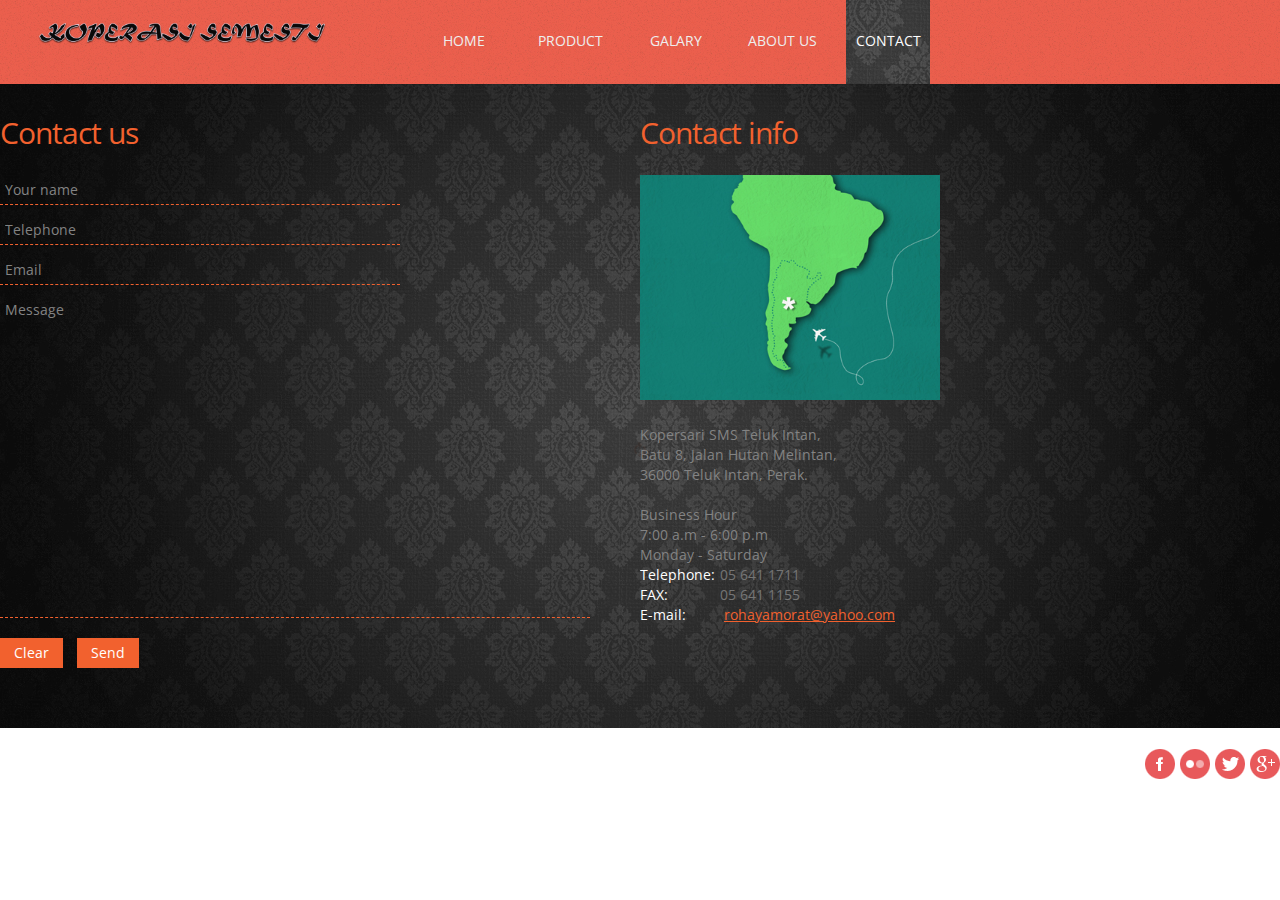
<file: contact.html>
<!DOCTYPE html>
<html lang="en">
	<head>
	<title>Semesti | Contact</title>
	<meta charset="utf-8">  
	<link rel="stylesheet" href="css/bootstrap.css" type="text/css" media="screen">
	<link rel="stylesheet" href="css/responsive.css" type="text/css" media="screen">
	<link rel="stylesheet" href="css/style.css" type="text/css" media="screen">
	<link href='http://fonts.googleapis.com/css?family=Open+Sans:400,300' rel='stylesheet' type='text/css'>
	<script type="text/javascript" src="js/jquery.js"></script>
	<script type="text/javascript" src="js/superfish.js"></script>
	<script type="text/javascript" src="js/jquery.easing.1.3.js"></script>
	<script type="text/javascript" src="js/jquery.cookie.js"></script>
	<script src="js/forms.js"></script>
	<script>		
   jQuery(window).load(function() {	
    jQuery('.spinner').animate({'opacity':0},1000,'easeOutCubic',function (){jQuery(this).css('display','none')});	
   }); 
					
	</script>

	<!--[if lt IE 8]>
  		<div style='text-align:center'><a href="http://www.microsoft.com/windows/internet-explorer/default.aspx?ocid=ie6_countdown_bannercode"><img src="http://www.theie6countdown.com/img/upgrade.jpg"border="0"alt=""/></a></div>  
 	<![endif]-->
	<!--[if (gt IE 9)|!(IE)]><!-->
	<!--<![endif]-->
	<!--[if lt IE 9]>
    <script src="http://html5shim.googlecode.com/svn/trunk/html5.js"></script>
    <link rel="stylesheet" href="css/docs.css" type="text/css" media="screen">
    <link rel="stylesheet" href="css/ie.css" type="text/css" media="screen">
    <link href='http://fonts.googleapis.com/css?family=Open+Sans:300' rel='stylesheet' type='text/css'>
    <link href='http://fonts.googleapis.com/css?family=Open+Sans:400' rel='stylesheet' type='text/css'>
  <![endif]-->
  
  <!--Google analytics code-->	  
	  <script type="text/javascript">
           var _gaq = _gaq || [];
          _gaq.push(['_setAccount', 'UA-29231762-1']);
          _gaq.push(['_setDomainName', 'dzyngiri.com']);
          _gaq.push(['_trackPageview']);
        
          (function() {
            var ga = document.createElement('script'); ga.type = 'text/javascript'; ga.async = true;
            ga.src = ('https:' == document.location.protocol ? 'https://ssl' : 'http://www') + '.google-analytics.com/ga.js';
            var s = document.getElementsByTagName('script')[0]; s.parentNode.insertBefore(ga, s);
          })();
      </script>
	</head>

	<body>
<div class="spinner"></div>
<!-- header -->
<header>
      <div class="container clearfix">
    <div class="row">
          <div class="span12">
        <div class="navbar navbar_">
              <div class="container">
            <h1 class="brand brand_"><a href="index.html"><a href="index.html"><img alt="" src="img/logo.png" alt="" width="340"></a></a></h1>
            <a class="btn btn-navbar" data-toggle="collapse" data-target=".nav-collapse_">Menu <span class="icon-bar"></span> </a>
        <div class="nav-collapse nav-collapse_  collapse">
                  <ul class="nav sf-menu">
                <li><a href="index.html">Home</a></li>
                <li><a href="product.html">product</a></li>
                <li><a href="galari.html">GALARY</a></li>
                <li><a href="process.html">About Us</a>
                <li class="active"><a href="contact.html">Contact</a></li>
                  </ul>
                </div>
          </div>
            </div>
      </div>
        </div>
  </div>
    </header>
<div class="bg-content"> 
      <!-- content -->
      <div id="content"><div class="ic"></div>
    <div class="container">
          <div class="row">
        <article class="span8">
              <h3>Contact us</h3>
              <div class="inner-1">
            <form id="contact-form">
                  <div class="success"> Your message has been sent succesfuly!<strong> We will be in touch soon.</strong> </div>
                  <fieldset>
                <div>
                    <label class="name">
                    <input type="text" value="Your name">
                  <br>
                    <span class="error">*This is not a valid name.</span> <span class="empty">*This field is required.</span> </label>
                    </div>
                  <div>
                    <label class="phone">
                    <input type="tel" value="Telephone">
                    <br>
                    <span class="error">*This is not a valid phone number.</span> <span class="empty">*This field is required.</span> </label>
                    </div>
                <div>
                    <label class="email">
                    <input type="email" value="Email">
                    <br>
                    <span class="error">*This is not a valid email address.</span> <span class="empty">*This field is required.</span> </label>
                    </div>
                <div>
                    <label class="message">
                    <textarea>Message</textarea>
                    <br>
                    <span class="error">*The message is too short.</span> <span class="empty">*This field is required.</span> </label>
                    </div>
                <div class="buttons-wrapper"> <a class="btn btn-1" data-type="reset">Clear</a> <a class="btn btn-1" data-type="submit">Send</a></div>
              </fieldset>
                </form>
          </div>
            </article>
        <article class="span4">
              <h3>Contact info</h3>
              <div class="map">
            <a href="http://dribbble.com/shots/624850-Presentaion-image-1" target="_blank"><img src="img/map.jpg" alt="Location on Map" /></a>
          </div>
              <address class="address-1">
          <strong>Kopersari SMS Teluk Intan,<br>
              Batu 8, Jalan Hutan Melintan,<br>
              36000 Teluk Intan, Perak.<br><br>
			  Business Hour<br>
			  7:00 a.m - 6:00 p.m<br>
			  Monday - Saturday<br>
			 </strong>
          <div class="overflow">
                <span>Telephone:</span>05 641 1711<br>
                <span>FAX:</span>05 641 1155<br>
                <span>E-mail:</span> <a href="#" class="mail-1">rohayamorat@yahoo.com</a><br>
          </address>
            </article>
      </div>
        </div>
  </div>
    </div>

<!-- footer -->
<footer>
      <div class="container clearfix">
    <ul class="list-social pull-right">
          <li><a class="icon-1" href="https://www.facebook.com/sms.perak?fref=ts"></a></li>
          <li><a class="icon-2" href="#"></a></li>
          <li><a class="icon-3" href="#"></a></li>
          <li><a class="icon-4" href="#"></a></li>
        </ul>
  </div>
    </footer>
<script type="text/javascript" src="js/bootstrap.js"></script>
</body>
</html>
</file>
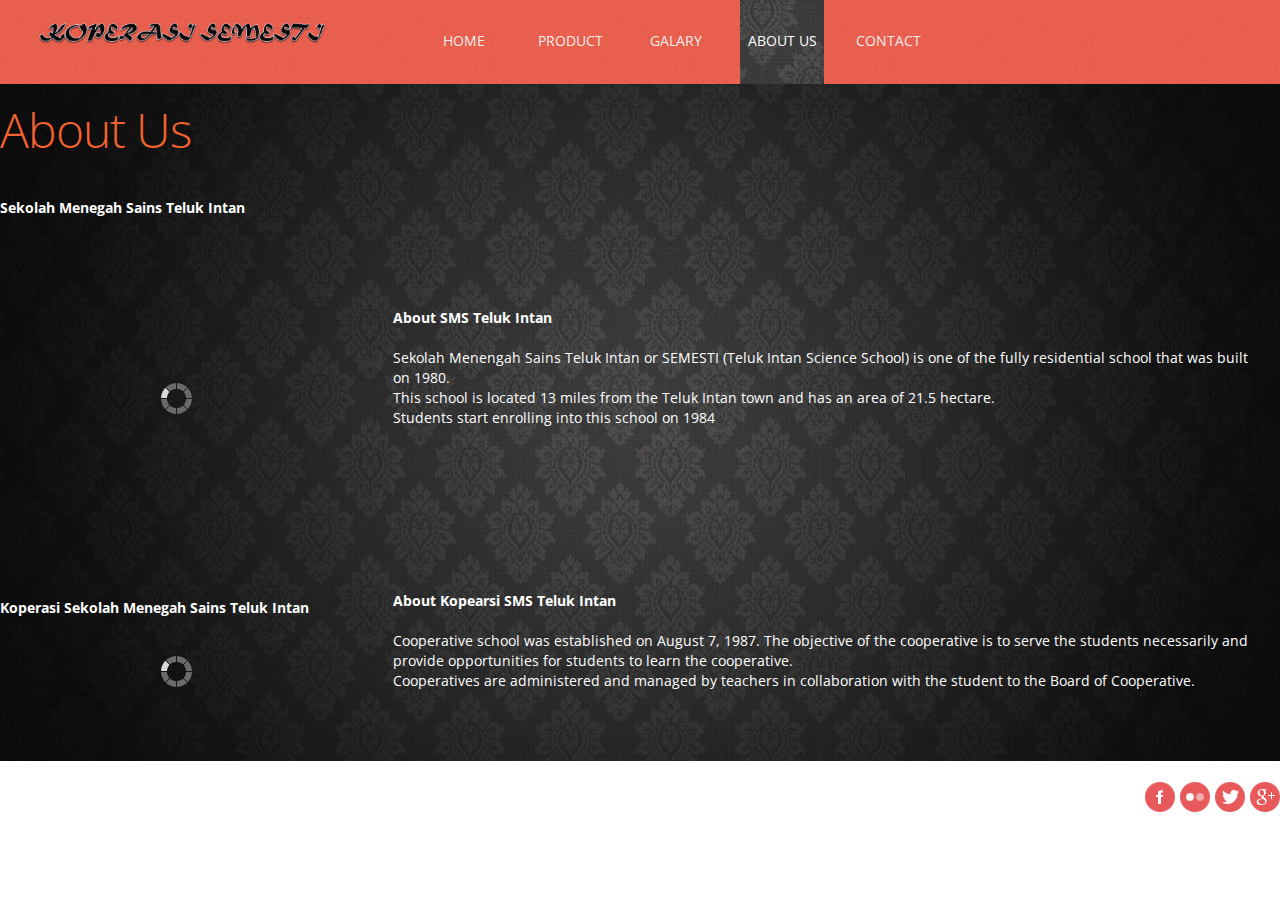
<file: process.html>
<!DOCTYPE html>
<html lang="en">
	<head>
	<title>Semesti | About Us</title>
	<meta charset="utf-8">
	
	<style>
	table, th, td
	{
	border-collapse:collapse;
	}
	th, td
	{
	padding:20px;
	}
	</style>
	
	<link rel="stylesheet" href="css/bootstrap.css" type="text/css" media="screen">
	<link rel="stylesheet" href="css/responsive.css" type="text/css" media="screen">
	<link rel="stylesheet" href="css/style.css" type="text/css" media="screen">
	<link href='http://fonts.googleapis.com/css?family=Open+Sans:400,300' rel='stylesheet' type='text/css'>
	<script type="text/javascript" src="js/jquery.js"></script>
	<script type="text/javascript" src="js/superfish.js"></script>
    <script type="text/javascript" src="js/jquery.easing.1.3.js"></script>
	<script type="text/javascript" src="js/jquery.cookie.js"></script>
	<script type="text/javascript">if($(window).width()>1024){document.write("<"+"script src='js/jquery.preloader.js'></"+"script>");}	</script>
	<script>		
		 jQuery(window).load(function() {	
		 $x = $(window).width();		
	if($x > 1024)
	{			
	jQuery("#content .row").preloader();    }			 
		
		 jQuery('.spinner').animate({'opacity':0},1000,'easeOutCubic',function (){jQuery(this).css('display','none')});	
  		  }); 
					
	</script>

	<!--[if lt IE 8]>
  		<div style='text-align:center'><a href="http://www.microsoft.com/windows/internet-explorer/default.aspx?ocid=ie6_countdown_bannercode"><img src="http://www.theie6countdown.com/img/upgrade.jpg"border="0"alt=""/></a></div>  
 	<![endif]-->
	<!--[if (gt IE 9)|!(IE)]><!-->
	<!--<![endif]-->
	<!--[if lt IE 9]>
    <script src="http://html5shim.googlecode.com/svn/trunk/html5.js"></script>
    <link rel="stylesheet" href="css/docs.css" type="text/css" media="screen">
    <link rel="stylesheet" href="css/ie.css" type="text/css" media="screen">
    <link href='http://fonts.googleapis.com/css?family=Open+Sans:300' rel='stylesheet' type='text/css'>
    <link href='http://fonts.googleapis.com/css?family=Open+Sans:400' rel='stylesheet' type='text/css'>
  <![endif]-->
  
  <!--Google analytics code-->	  
	  <script type="text/javascript">
           var _gaq = _gaq || [];
          _gaq.push(['_setAccount', 'UA-29231762-1']);
          _gaq.push(['_setDomainName', 'dzyngiri.com']);
          _gaq.push(['_trackPageview']);
        
          (function() {
            var ga = document.createElement('script'); ga.type = 'text/javascript'; ga.async = true;
            ga.src = ('https:' == document.location.protocol ? 'https://ssl' : 'http://www') + '.google-analytics.com/ga.js';
            var s = document.getElementsByTagName('script')[0]; s.parentNode.insertBefore(ga, s);
          })();
      </script>
	</head>

	<body>
<div class="spinner"></div>
<!-- header -->
<header>
      <div class="container clearfix">
    <div class="row">
          <div class="span12">
        <div class="navbar navbar_">
              <div class="container">
            <h1 class="brand brand_"><a href="index.html"><img alt="" src="img/logo.png" alt="" width="340""> </a></h1>
            <a class="btn btn-navbar" data-toggle="collapse" data-target=".nav-collapse_">Menu <span class="icon-bar"></span> </a>
            <div class="nav-collapse nav-collapse_  collapse">
              <ul class="nav sf-menu">
				<li><a href="index.html">Home</a></li>
                <li><a href="product.html">product</a></li>
                <li><a href="galari.html">GALARY</a></li>
                <li class="active"><a href="process.html">About Us</a>
                <li><a href="contact.html">Contact</a></li>
              </ul>
                </div>
          </div>
            </div>
      </div>
        </div>
  </div>
    </header>
<div class="bg-content"> 
      
      <!-- content -->
      
      <div id="content"><div class="ic"></div>
    <div class="container">
          <div class="row">
        <article class="span12">
              <h4>About Us</h4>
            </article>
        <div class="clear"></div>
		<table width="">
			<tr>
				<td height="";width="500">
				<div class="txt-1">
				<strong>Sekolah Menegah Sains Teluk Intan </strong><br><br>
				</div>
				<img alt="" src="img/logo1.jpg">
				</td>
			
				<td height="" ;width="500">
				<div class="txt-1">
				<strong>About SMS Teluk Intan</strong><br><br>
				Sekolah Menengah Sains Teluk Intan or SEMESTI (Teluk Intan Science School) is one of the fully residential school that was built on 1980.<br>
				This school is located 13 miles from the Teluk Intan town and has an area of 21.5 hectare. <br>
				Students start enrolling into this school on 1984
				</div>
				</td>
			</tr>
			
			<tr>
				<td height="";width="500">
				<div class="txt-1">
				<strong> Koperasi Sekolah Menegah Sains Teluk Intan </strong><br><br>
				</div>
				<img alt="" src="img/logo.png">
				</td>
			
				<td height="" ;width="500">
				<div class="txt-1">
				<strong>About Kopearsi SMS Teluk Intan</strong><br><br>
				Cooperative school was established on August 7, 1987. The objective of the cooperative is to serve the students necessarily and provide opportunities for students to learn the cooperative.<br>
				Cooperatives are administered and managed by teachers in collaboration with the student to the Board of Cooperative.<br>
				</div>
				</td>
			</tr>
			
			</table>
      </div>
        </div>
  </div>
    </div>

<!--============================== footer =================================-->
<footer>
      <div class="container clearfix">
    <ul class="list-social pull-right">
          <li><a class="icon-1" href="https://www.facebook.com/sms.perak?fref=ts"></a></li>
          <li><a class="icon-2" href="#"></a></li>
          <li><a class="icon-3" href="#"></a></li>
          <li><a class="icon-4" href="#"></a></li>
        </ul>
  </div>
    </footer>
<script type="text/javascript" src="js/bootstrap.js"></script>
</body>
</html>
</file>
<file: css/style.css>
@import url(http://fonts.googleapis.com/css?family=Dorsa);
@charset "utf-8";
/* CSS Document */
a[href^="tel:"] {
  color: inherit;
  text-decoration: none;
}
.color-1 {
  color: #efedef;
}
.img-indent {
  margin: 0px 30px 0 0;
  float: left;
}
.img-indent1 {
  margin: 1px 29px 16px 0;
  float: left;
}
.wrapper {
  width: 100%;
  overflow: hidden;
}
.center {
  text-align: center;
}
.spinner {
  position: fixed;
  left: 0px;
  top: 0px;
  width: 100%;
  height: 100%;
  z-index: 9999;
  background: url(../img/spinner.gif) 50% 50% no-repeat #fff;
}
.preloader {
  background: url(../img/loader.gif) center center no-repeat;
}
.clear {
  clear: both;
  line-height: 0;
  font-size: 0;
  overflow: hidden;
  height: 0;
  width: 100%;
}
.m-top {
  margin-top: -7px;
}
.overflow.extra {
  overflow: visible;
}
.left-0 {
  margin-left: 0 !important;
}
.overflow {
  overflow: hidden;
}
.inner-1 {
  padding-right: 30px;
}
/*------ header ------- */
header {
  /*padding: 30px 0 29px;*/
  z-index: 50;
  background:url("../img/header-bg.png") repeat;
}
/* navbar */
.navbar_ {
  margin: 0;
  position: relative;
}
.navbar_ .navbar-inner_ {
  padding: 0;
  margin: 0;
  border: none;
  min-height: inherit;
  filter: progid:DXImageTransform.Microsoft.gradient(enabled = false);
}
/*nav*/
.navbar_ .container {
  position: relative;
}
.nav-collapse_ {
  padding: 0;
  z-index: 10;
  float: right;
}
.nav-collapse_ .nav li {
  margin: 0;
  padding: 0;
  position: relative;
  zoom: 1;
}
.nav-collapse_ .nav > li {
  -webkit-box-shadow: none;
  -moz-box-shadow: none;
  box-shadow: none;
  background: none;
  margin-left: 22px;
}
.nav-collapse_ .nav li a {
  text-shadow: none;
  text-decoration: none;
  -webkit-transition: all 0.3s ease-in-out;
  -moz-transition: all 0.3s ease-in-out;
  -o-transition: all 0.3s ease-in-out;
  transition: all 0.3s ease-in-out;
  -webkit-box-shadow: none;
  -moz-box-shadow: none;
  box-shadow: none;
  text-transform: uppercase;
  font-family: 'Open Sans', sans-serif;
  font-size: 14px;
  line-height: 22px;
  text-align: center;
  font-weight: normal;
  color: #eee;
  outline:none;
}
.nav-collapse_ .nav > li > a {
  margin: 0;
  padding: 30px 0 32px;
  display: block;
  background: none;
  position: relative;
  z-index: 20;
  width: 84px;
 /* -webkit-border-radius: 44px;
  -moz-border-radius: 44px;
  border-radius: 44px;*/
}
.nav-collapse_ .nav > li > a .sf-sub-indicator {
  position: absolute;
  width: 9px;
  height: 6px;
  background: url(../img/indicator1.png) no-repeat 0 0;
  left: 50%;
  bottom: 21px;
  margin-left: -5px;
  -webkit-box-shadow: none;
  -moz-box-shadow: none;
  box-shadow: none;
  -webkit-border-radius: none;
  -moz-border-radius: none;
  border-radius: none;
}
.nav-collapse_ .nav > li.sfHover > a,
.nav-collapse_ .nav > li.sfHover > a:hover,
.nav-collapse_ .nav > li > a:hover,
.nav-collapse_ .nav > li.active > a,
.nav-collapse_ .nav > li.active > a:hover {
  background:url("../img/bg-content.jpg") repeat scroll 50% 50% transparent;
  color: #ffffff;
  -webkit-box-shadow: none;
  -moz-box-shadow: none;
  box-shadow: none;
}
.nav-collapse_ .nav > li.sfHover > a .sf-sub-indicator,
.nav-collapse_ .nav > li.active > a .sf-sub-indicator {
  background-position: 0 bottom;
}
.sub-menu > a {
  position: relative;
}
.nav-collapse_ .nav ul {
  position: absolute;
  display: none;
  width: 120px;
  left: -18px;
  top: 84px;
  list-style: none;
  zoom: 1;
  z-index: 9;
  background: #000;
  padding: 12px 0;
  margin: 0;
}
.nav-collapse_ .nav ul li {
  text-align: center;
}
.nav-collapse_ .nav ul li a {
  padding: 4px 0;
  display: block;
  background: none;
}
.nav-collapse_ .nav > li > ul li > a:hover,
.nav-collapse_ .nav > li > ul li.sfHover > a {
  text-decoration: none;
  color: #ffffff;
  background: #F25C27;
}
.nav-collapse_ .nav ul .sf-sub-indicator {
  display: none;
}
.nav-collapse_ .nav ul ul li a {
  color: #ffffff;
}
.nav-collapse_ .nav li ul ul li a:hover {
  text-decoration: none;
  color: #000000;
}
/*------ logo ------- */
.navbar_ .brand_ {
  display: block;
  float: left;
  font-size: 0;
  line-height: 0;
  padding: 12px 0 0 4px;
  margin: 0;
}
.navbar_ .brand_ h1 {
  font-size: 0;
  line-height: 0;
}
/*------ h1, h2, h3, h4, h5, h6 ------- */
h1,
h2,
h3,
h4,
h5,
h6 {
  text-transform: none;
  color: #F25C27;
  font-family: 'Open Sans', sans-serif;
  font-weight: 300;
  letter-spacing: -1px;
}
h1 {
  font-size: 70px;
  line-height: 74px;
}
header h1 {
  padding: 0;
  margin: 0;
}
h2 {
  font-size: 50px;
  line-height: 52px;
}
h3 {
  font-size: 30px;
  line-height: 34px;
  margin: 32px 0 15px;
  font-weight: normal;
}
.content-extra h3 {
  margin:25px 0;
}
h4 {
  font-size: 48px;
  line-height: 50px;
  margin: 21px 0 20px;
}
h5 {
  font-size: 18px;
  color: #939393;
  font-weight: 600;
  letter-spacing: -1px;
}
p {
  padding-bottom: 25px;
  margin: 0;
}
/*--- header end ------*/
/*------ content ------- */
#content {
  position: relative;
  padding: 0 0 40px;
}
.bg-content {
  background: url(../img/bg-content.jpg) 50% 50%;
}
.block-slogan {
  overflow: hidden;
  padding-bottom: 44px;
}
.block-slogan h2:first-letter {
  color: #F25C27;
  font-weight: normal;
}
.block-slogan h2 {
  float: left;
  margin: 0;
  padding-right: 58px;
  line-height: 54px;
}
.block-slogan p {
  border-left: 1px solid #454545;
  padding: 0 0 0 26px;
}
.block-slogan div {
  overflow: hidden;
}
.row-1, .row-2 {
  background: #fff;
  padding: 14px 0;
}
.row-2 {
	background:#eee;
	text-align:center;
	border-top:2px dashed #ccc;
	border-bottom:2px dashed #ccc;
	font-style:italic;}
.row-2 h3 {
	margin:10px 0;
	font-style:normal;}	
.ic {
  border:0;
  float:right;
  background:#fff;
  color:#f00;
  width:50%;
  line-height:10px;
  font-size:10px;
  margin:-220% 0 0 0;
  overflow:hidden;
  padding:0
}
/*------ thumbnails-1 ------- */
.thumbnails-1 {
  margin: 0;
  list-style: outside none;
}
.thumbnails-1 > li {
  margin-bottom: 40px;
}
.thumbnails-1 .thumbnail-1 {
  border: none;
  -webkit-border-radius: 0;
  -moz-border-radius: 0;
  border-radius: 0;
  -webkit-box-shadow: none;
  -moz-box-shadow: none;
  box-shadow: none;
  padding: 0;
  line-height: 20px;
}
.thumbnails-1 .thumbnail-1 section {
  padding-top: 5px;
}
.thumbnails-1 .thumbnail-1 section h3 {
  color:#F25C27;
  font-weight: normal;
  font-size:16px;
  margin:0 0 5px;
}
.border-horiz {
  background: url(../img/border-horiz.gif) repeat-x 0 0;
  height: 2px;
  margin: 16px 0 0;
}
.border-horiz.extra {
  margin-bottom: 10px;
}
.txt-1 {
  color: #ffffff;
  padding: 3px 0 10px;
}
/*------ list-services ------- */
.list-services .thumbnail-1 {
  background: #000000;
  padding: 10px;
}
.list-services a {
  margin-bottom: 10px;
  display: inline-block;
}
.list-services p {
  padding-bottom: 20px;
}
.list-services section {
  padding: 0 20px;
  text-align:center;
}
.list-services li {
  margin-bottom: 30px;
}
.quote-1 {
  border: medium none;
  color: #7f7f7f;
  display: block;
  margin: 0;
  padding: 0;
  position: relative;
}
.badge {
  font-size: 41px;
  line-height: 44px;
  width: 67px;
  text-shadow: 1px 1px #e8eaea;
  text-align: center;
  -webkit-border-radius: 36px;
  -moz-border-radius: 36px;
  border-radius: 36px;
  background: #d1cfd0;
  -webkit-box-shadow: 1px 1px #dddcde;
  -moz-box-shadow: 1px 1px #dddcde;
  box-shadow: 1px 1px #dddcde;
  float: left;
  margin-right: 18px;
  color: #1a1a1a;
  padding: 11px 0;
  border-right: 1px solid #eaedee;
  border-bottom: 1px solid #eaedee;
}
/*------ lists ------- */
/*------ list ------- */
.list.extra {
  width: 100%;
  margin: 0;
  float: none;
  padding-top: 5px;
}
.list.extra2 {
  width: 170px;
  padding-top: 5px;
}
.list-pad {
  padding-right: 28px;
}
.list {
  list-style: none outside;
  padding-top: 14px;
  float: left;
  width: 106px;
  margin: 0;
}
.list li {
  background: url(../img/marker-1.png) no-repeat 0 7px;
  padding-left: 10px;
  padding-bottom: 10px;
}
.list li.last {
  padding-bottom: 0;
}
.list.extra1 a,
.list.extra2 a {
  color: #7f7f7f;
}
.list.extra1 a:hover,
.list.extra2 a:hover {
  color: #F25C27;
}
.list li a {
  color: #F25C27;
  display: inline-block;
}
.list li a:hover {
  text-decoration: none;
  color: #ffffff;
}
/*----------- list-photo--------------*/
.list-photo {
  list-style: none outside;
  margin: 0;
  overflow: hidden;
  margin-left: -30px;
}
.list-photo li {
  float: left;
  margin: 0 0 30px 30px;
}
/*----------- .portfolio --------------*/
.portfolio {
  list-style: none outside;
  margin: 0;
}
.portfolio li {
  float: left;
  margin: 0 0 30px 30px;
}
.magnifier {
  opacity: 1;
  position: relative;
  height: auto;
  display: block;
  -webkit-transition: all 0.3s ease;
  -moz-transition: all 0.3s ease;
  -o-transition: all 0.3s ease;
  transition: all 0.3s ease;
}
.magnifier:hover {
  opacity: 0.7;
}
.magnifier:after {
  content: '';
  display: block;
  width: 100%;
  height: 100%;
  position: absolute;
  opacity: 0;
  left: 0;
  top: 0;
  background: url('../img/magnifier.png') center center no-repeat #000000;
  -webkit-transition: all 0.3s ease;
  -moz-transition: all 0.3s ease;
  -o-transition: all 0.3s ease;
  transition: all 0.3s ease;
}
.magnifier:hover:after {
  opacity: 0.6;
}
/*----------- .list-blog --------------*/
.list-blog {
  list-style: none outside;
  margin: 0;
}
.list-blog li {
  background: url(../img/border-horiz.gif) repeat-x 0 bottom;
  padding-bottom: 40px;
  margin-top: 32px;
}
.list-blog li.last {
  background: none;
}
.list-blog h3 {
  margin-bottom: 6px;
  margin-top: 0;
}
.list-blog img {
  margin: 21px 0 24px;
}
.meta {
	margin-bottom: 10px;
    overflow: hidden;}
.meta a:hover {
	color:#F25C27;
	text-decoration:underline;}
.date-1 {
  float: left;
  border-right: 1px solid #7f7f7f;
  line-height: 18px;
  padding-right: 8px;
  font-size:12px;
}
.name-author {
  float: left;
  line-height: 18px;
  padding-left: 8px;
  font-size:12px;
}
.name-author a {
  text-decoration: none;
  outline:none;
}
.comments {
  float: right;
  line-height: 18px;
  text-decoration: none;
  font-size:12px;
}
/*----------- search --------------*/
/* search-form */
#search {
  margin: 0;
  padding: 10px 0 0;
  overflow: hidden;
}
#search input {
  background: #ffffff;
  border: none;
  -webkit-box-shadow: none;
  -moz-box-shadow: none;
  box-shadow: none;
  line-height: 21px !important;
  width: 260px;
  float: left;
  margin: 0px 10px 0 0;
  padding: 4px 12px 5px;
  font-size: 14px;
  height: 30px;
  -webkit-border-radius: 0;
  -moz-border-radius: 0;
  border-radius: 0;
  -webkit-box-sizing: border-box;
  -moz-box-sizing: border-box;
  box-sizing: border-box;
}
#search input:focus {
  -webkit-box-shadow: none;
  -moz-box-shadow: none;
  box-shadow: none;
}
#search a {
  float: left;
}
/***** map *****/
.map {
  margin: 0 0 25px;
  padding-top: 10px;
  line-height: 0;
}
.map iframe {
  border: none;
  width: 100%;
  height: 370px;
}
/*------ mail & address------- */
.address-1 {
  overflow: hidden;
}
.address-1 strong {
  color: #7f7f7f;
  display: block;
  font-weight: normal;
}
.address-1 span {
  display: inline-block;
  width: 80px;
  color: #ffffff;
}
.mail-1 {
  text-decoration: underline;
  color: #F25C27;
}
.mail-1:hover {
  text-decoration: none;
}
.mail-2 {
  text-align: right;
}
.mail-2 a {
  color: #3c3c3c;
}
.mail-2 a:hover {
  text-decoration: underline;
}
/***** contact form *****/
#contact-form {
  position: relative;
  vertical-align: top;
  z-index: 1;
  margin: 0 0 20px;
  padding-top: 10px;
}
#contact-form fieldset {
  border: none;
  padding: 0;
  width: 100%;
  overflow: hidden;
}
#contact-form label {
  display: inline-block;
  min-height: 40px;
  position: relative;
  margin: 0;
}
#contact-form .message {
  min-height: 343px;
  width: 100%;
}
#contact-form input,
#contact-form textarea {
	font-family: 'Open Sans', sans-serif;
	padding: 5px;
	margin: 0;
	font-size: 14px;
	line-height: 20px !important;
	color: #7f7f7f;
	background: none;
	outline: none;
	width: 400px;
	border: none;
	-webkit-box-shadow: none;
	-moz-box-shadow: none;
	box-shadow: none;
	-webkit-border-radius: 0;
	-moz-border-radius: 0;
	border-radius: 0;
	-webkit-box-sizing: border-box;
	-moz-box-sizing: border-box;
	box-sizing: border-box;
	border-bottom: 1px dashed #F25C27;
}
#contact-form input {
  height: 30px;
}
#contact-form input:focus,
#contact-form textarea:focus {
  -webkit-box-shadow: none;
  -moz-box-shadow: none;
  box-shadow: none;
}
#contact-form .area .error {
  float: none;
}
#contact-form textarea {
  width: 100%;
  height: 323px;
  resize: none;
  overflow: auto;
}
#contact-form .success {
  display: none;
  margin-bottom: 20px;
  color: #000000;
  font-size: 14px;
  line-height: 16px;
  position: relative;
  background: #ffffff;
  padding: 12px 14px;
  text-transform: none;
}
#contact-form .error,
#contact-form .empty {
  color: #f00;
  font-size: 11px;
  line-height: 1.27em;
  display: none;
  overflow: hidden;
  margin-bottom: 5px;
  padding: 2px 4px 6px 4px;
  text-transform: none;
}
.buttons-wrapper {
  position: relative;
}
.buttons-wrapper a {
  margin-right: 10px;
  cursor: pointer;
}
.buttons-wrapper a:hover {
  text-decoration: none;
}
/*----------- buttons & links--------------*/
.btn-1 {
  color: #fff;
  background: #F25C27;
  padding: 5px 14px;
  -webkit-border-radius: 0;
  -moz-border-radius: 0;
  border-radius: 0;
  text-shadow: none;
  border: none;
  -webkit-box-shadow: none;
  -moz-box-shadow: none;
  box-shadow: none;
  -webkit-transition: all 0.3s ease;
  -moz-transition: all 0.3s ease;
  -o-transition: all 0.3s ease;
  transition: all 0.3s ease;
}
.btn-1:hover {
  color: #fff;
  background:#DB420E;
  -webkit-transition: all 0.3s ease;
  -moz-transition: all 0.3s ease;
  -o-transition: all 0.3s ease;
  transition: all 0.3s ease;
  text-decoration: none;
}
/* policy */.policy {
  position: relative;
  margin-top: -3px;
}
.policy strong {
  display: block;
  color: #ffffff;
  line-height: 16px;
  padding-bottom: 9px;
}
.policy p {
  color: #7f7f7f;
  padding-bottom: 21px;
}
/* block-404 */.block-404 {
  background: #ffffff;
  margin: 40px 0 30px;
  overflow: hidden;
}
.block-404 .img-404 {
  float: none;
  width: 100%;
}
.box-404 {
  padding: 42px 10px 0;
  overflow: hidden;
}
.box-404 h2 {
  color: #F25C27;
  font-size: 80px;
  line-height: 84px;
  font-weight: normal;
  margin: 0;
}
.box-404 h3 {
  color: #000000;
  margin: 0 0 21px;
}
.box-404 p {
  padding-bottom: 25px;
}
/* search-form 404 */#form-search {
  overflow: hidden;
  position: relative;
}
#form-search input {
  background: #e5e5e5;
  border-top: 1px solid #c3c3c3;
  border-right: 1px solid #d9d9d9;
  border-left: 1px solid #d9d9d9;
  border-bottom: none;
  -webkit-box-shadow: none;
  -moz-box-shadow: none;
  box-shadow: none;
  line-height: 21px !important;
  width: 84%;
  font-size: 14px;
  margin: 0 10px 0 0;
  padding: 4px 12px 5px;
  height: 30px;
  -webkit-border-radius: 0;
  -moz-border-radius: 0;
  border-radius: 0;
  -webkit-box-sizing: border-box;
  -moz-box-sizing: border-box;
  box-sizing: border-box;
  float: left;
}
#form-search input:focus {
  -webkit-box-shadow: none;
  -moz-box-shadow: none;
  box-shadow: none;
}
#form-search a {
  float: left;
}
/*--- content end ------*/
/*------ footer ------- */
footer {
  padding:20px 0;
}
.privacy {
  color: #1a1a1a;
  padding-top: 6px;
}
.privacy a {
  color: #F25C27;
}
.list-social {
  list-style: none outside none;
  overflow: hidden;
  margin: 0;
}
.list-social a {
  width: 30px;
  height: 30px;
  -webkit-transition: all 0.2s linear;
  -moz-transition: all 0.2s linear;
  -o-transition: all 0.2s linear;
  transition: all 0.2s linear;
  background-position: 0 0;
  background-repeat: no-repeat;
}
.list-social a.icon-1 {
  background-image: url(../img/soc-icon-1.png);
}
.list-social a.icon-2 {
  background-image: url(../img/soc-icon-2.png);
}
.list-social a.icon-3 {
  background-image: url(../img/soc-icon-3.png);
}
.list-social a.icon-4 {
  background-image: url(../img/soc-icon-4.png);
}
.list-social a.icon-5 {
  background-image: url(../img/soc-icon-5.png);
}
.list-social li {
  float: left;
  margin-left: 5px;
}
.list-social a:hover {
  background-position: 0 bottom;
}
/*--- footer end ------*/
@media (min-width: 1300px) {
  .box-404 {
    overflow: hidden;
  }
  .block-404 .img-404 {
    width: 770px;
    height: 393px;
    float: left;
  }
  #search input {
    width: 286px;
  }
  #form-search input {
    width: 216px;
  }
  .box-404 {
    padding: 42px 50px 0;
  }
  .address-1 strong {
    float: left;
    width: 154px;
  }
  .list-photo li.last {
    margin-right: 0;
  }
  .overflow.extra {
    overflow: hidden;
  }
}
@media (max-width: 1299px) and (min-width: 979px) {
  .overflow.extra {
    overflow: visible;
  }
}
@media (max-width: 1300px) {
  #search input {
    width: 200px;
  }
}
@media (max-width: 979px) {
  #search input {
    width: 127px;
  }
  .block-404 .img-404 {
    margin-left: 0;
  }
  .img-indent1 img {
    width: 100%;
  }
  #contact-form label {
    display: block;
  }
  #contact-form input,
  #contact-form textarea {
    width: 100%;
  }
  .inner-1 {
    padding: 0;
  }
  .block-slogan h2 {
    padding-right: 30px;
  }
}
@media (min-width: 768px) and (max-width: 979px) {
  .navbar_ .btn {
    display: none !important;
  }
  /* navbar */
  .navbar_ {
    margin: 0;
    position: relative;
  }
  .navbar_ .navbar-inner_ {
    padding: 0;
    margin: 0;
    border: none;
    min-height: inherit;
    filter: progid:DXImageTransform.Microsoft.gradient(enabled = false);
  }
  /*nav*/
  .navbar_ .container {
    position: relative;
  }
  .nav-collapse_ {
    height: auto !important;
    overflow: visible !important;
    clear: none !important;
  }
  .nav-collapse_ .nav > li {
    float: left !important;
    margin-left: 10px;
  }
  .portfolio {
    margin-left: -10px;
  }
  .portfolio li {
    margin-left: 30px;
    width: 45%;
  }
  .portfolio li img {
    width: 100%;
  }
  .img-indent {
    float: none;
    margin: 0 0 18px 0;
  }
  .img-indent img {
    width: 100%;
  }
  #contact-form input,
  #contact-form textarea {
    width: 100%;
  }
  #form-search input {
    width: 74%;
  }
}
@media (max-width: 767px) {
  body {
    padding: 0;
  }
  /* navbar */
  .nav-collapse_ {
    padding-top: 0px;
    padding-right: 0;
  }
  .navbar_ .nav-collapse_ {
    position: absolute;
    left: auto;
    top: 62px;
    right: 0;
  }
  .navbar_ .btn {
    display: inline-block;
    float: right;
    background: #F25C27;
    padding: 18px 0 20px;
    text-decoration: none;
    margin: 0;
    font-size: 20px;
    line-height: 24px;
    text-shadow: none;
    color: #ffffff;
    -webkit-box-shadow: none;
    -moz-box-shadow: none;
    box-shadow: none;
    border: none;
    -webkit-border-radius: 0px;
    -moz-border-radius: 0px;
    border-radius: 0px;
    width: 63px;
    text-align: center;
    font-weight: normal;
    position: relative;
  }
  .navbar_ .btn:hover {
    background: #181818;
    color: #ffffff;
  }
  .navbar_ .btn .icon-bar {
    position: absolute;
    width: 9px;
    height: 6px;
    background: url(../img/indicator.png) no-repeat 0 0;
    left: 50%;
    bottom: 12px;
    margin-left: -5px;
    -webkit-box-shadow: none;
    -moz-box-shadow: none;
    box-shadow: none;
    -webkit-border-radius: none;
    -moz-border-radius: none;
    border-radius: none;
  }
  .nav-collapse_ .nav {
    position: relative;
    zoom: 1;
    z-index: 999;
    width: 113px;
    background:url("../img/bg-content.jpg") repeat scroll 50% 50% transparent;
    padding: 12px 0;
    margin: 0;
    -webkit-border-radius: 0;
    -moz-border-radius: 0;
    border-radius: 0;
  }
  .nav-collapse_ .nav li {
    background: none;
    margin: 0;
    padding: 0;
    display: block;
    width: 100%;
    text-align: center;
  }
  .nav-collapse_ .nav li a {
    display: block;
    font-weight: normal;
    padding: 0;
    -webkit-border-radius: 0;
    -moz-border-radius: 0;
    border-radius: 0;
    width: 100%;
    padding: 8px 0;
    font-weight: normal;
  }
  .nav-collapse_ .nav > li.sfHover,
  .nav-collapse_ .nav > li:hover,
  .nav-collapse_ .nav > li.active,
  .nav-collapse_ .nav > li.active {
    background: none;
  }
  .nav-collapse_ .nav > li.sfHover > a,
  .nav-collapse_ .nav > li.sfHover > a:hover,
  .nav-collapse_ .nav > li > a:hover,
  .nav-collapse_ .nav > li.active > a,
  .nav-collapse_ .nav > li.active > a:hover {
    text-decoration: none;
    color: #ffffff;
    background: #F25C27;
  }
  .sub-menu > a {
    position: relative;
    display: block;
  }
  .nav-collapse_ .nav ul {
    position: relative;
    display: none;
    width: 100%;
    list-style: none;
    zoom: 1;
    z-index: 9;
    background: #ccc;
    padding: 0;
    margin: 0;
    left: 0;
    top: 0;
  }
  .nav-collapse_ .nav ul li a {
    display: block;
    font-size: 16px;
    padding: 4px 0;
  }
  .nav-collapse_ .nav ul li a:hover {
    background: #575757 !important;
  }
  .row {
    padding: 0 20px;
  }
  footer {
    padding-left: 20px;
    padding-right: 20px;
  }
  .bg-glow {
    background: none;
  }
  .thumbnail-1 > img {
    width: 100%;
  }
  #form-search input {
    width: 70%;
  }
  .portfolio {
    margin-left: -30px;
  }
  .portfolio li {
    float: left;
    margin-left: 30px;
    width: 44%;
  }
  .portfolio li img {
    width: 100%;
  }
  #search input {
    width: 66%;
  }
  .thumbnails-1 .thumbnail-1 img {
    width: 100%;
  }
  .thumbnails-1 {
    margin-left: -20px;
  }
  .thumbnails-1 li {
    float: left;
    width: 45%;
    margin-left: 20px;
  }
}
@media (max-width: 640px) {
  .block-slogan h2 {
    float: none;
    margin-bottom: 16px;
    padding: 0;
  }
  .block-slogan p {
    border: none;
    padding-left: 0;
  }
  .portfolio li {
    float: left;
    margin-left: 30px;
    width: 43%;
  }
  .portfolio li img {
    width: 100%;
  }
}
@media (max-width: 600px) {
  .thumbnails-1 .thumbnail-1 img {
    width: 100%;
  }
  .thumbnails-1 {
    margin-left: 0px;
  }
  .thumbnails-1 li {
    float: none;
    width: 100%;
    margin-left: 0px;
  }
  .img-indent {
    float: none;
    margin: 0 0 16px 0;
  }
  .img-indent img {
    width: 100%;
  }
}
@media (max-width: 480px) {
  .navbar_ .brand_ {
    padding:2px 0;
  }
  .list-social {
    float: none !important;
  }
  .privacy {
    float: none !important;
    padding-left: 10px;
  }
  .portfolio {
    margin: 0;
  }
  .portfolio li img {
    width: 100%;
  }
  .portfolio li {
    float: none;
    margin: 0 0 20px 0;
    width: 100%;
  }
  #form-search input {
    width: 100%;
  }
  #search input {
    width: 66%;
  }
  #form-search input {
    width: 66%;
  }
  footer {
    padding: 31px 0;
	text-align:center;
  }
  #contact-form textarea {
    height: 280px;
  }
  #contact-form .message {
    min-height: 290px;
  }
}
@media (max-width: 320px) {
  .brand_ a img {
    width: 190px;
    height: auto;
  }
  .list-photo {
    margin: 0;
  }
  .list-photo li {
    float: none;
    margin: 0 0 30px 0;
  }
  .list-photo li img {
    width: 100%;
  }
  #search input {
    width: 61%;
  }
  .img-indent1 {
    float: none;
    margin: 1px 0 16px;
  }
  .overflow.extra {
    overflow: visible;
  }
  #form-search input {
    width: 57%;
  }
}
.clearfix {
  *zoom: 1;
}
.clearfix:before,
.clearfix:after {
  display: table;
  content: "";
  line-height: 0;
}
.clearfix:after {
  clear: both;
}
.hide-text {
  font: 0/0 a;
  color: transparent;
  text-shadow: none;
  background-color: transparent;
  border: 0;
}
.input-block-level {
  display: block;
  width: 100%;
  min-height: 30px;
  -webkit-box-sizing: border-box;
  -moz-box-sizing: border-box;
  box-sizing: border-box;
}
</file>
<file: css/ie.css>
.navbar_ .nav-collapse_ {
    overflow: visible;
  }
  body {
  	min-width: 980px;
  }
 #panel .nav-collapse.collapse {
 	overflow: visible;
  }

 .flexslider .slides > li{display:block}
 

  #search input {
    width: 200px;
}
  
 .magnifier:after{display:none} 
  .magnifier:after:hover{display:block}
   .magnifier{filter:alpha(opacity=100)}
  .magnifier:hover{filter:alpha(opacity=70)}
     
  #advanced span.trigger strong{filter:alpha(opacity=0);}
#advanced.closed span.trigger strong{filter:alpha(opacity=100);}

.list-logo li a img,.social-icons a img{filter:alpha(opacity=20);}
.list-logo li a:hover img,.social-icons a:hover img{filter:alpha(opacity=100);}
#advanced .dropdown-menu li li a {
  display: inline-block;
}



	.flexslider .slides > li {
		display:none;	
	}	

 .flexslider .slides img {
max-width: 100%;width:100%
}
 .flex-control-nav {
display:none;
}
 .flex-direction-nav {
position: absolute;
left: 0;
top: 50%;
width:100%;
overflow:hidden;
margin:-27px 0 0 0;
list-style: none outside none;
}
 .flex-direction-nav li {
float:left;
width:50%;
height:100%;
text-align:right
}
 .flex-direction-nav li:first-child {
text-align:left
}
 .flex-direction-nav a {
display:inline-block;
font-size:0;
line-height:0;
text-indent:-1000px;
overflow:hidden;
width:55px;
height:55px;
vertical-align:middle;
}
 .flex-direction-nav a:hover {
text-decoration:none;
}
 .flex-direction-nav a.flex-next {
text-align:right;
background:url(../img/next.png) no-repeat 50% 50% #181818
}
 .flex-direction-nav a.flex-prev {
text-align:left;
background:url(../img/prev.png) no-repeat 50% 50% #181818
}
 #responsiveFlag {
font-size:0;
line-height:0;
display:inline;
}
 .flexslider .slides > li .flex-caption {
display:none
}
</file>
<file: css/responsive.css>
/*!
 * Bootstrap Responsive v2.1.1
 *
 * Copyright 2012 Twitter, Inc
 * Licensed under the Apache License v2.0
 * http://www.apache.org/licenses/LICENSE-2.0
 *
 * Designed and built with all the love in the world @twitter by @mdo and @fat.
 */
.clearfix {
  *zoom: 1;
}
.clearfix:before,
.clearfix:after {
  display: table;
  content: "";
  line-height: 0;
}
.clearfix:after {
  clear: both;
}
.hide-text {
  font: 0/0 a;
  color: transparent;
  text-shadow: none;
  background-color: transparent;
  border: 0;
}
.input-block-level {
  display: block;
  width: 100%;
  min-height: 30px;
  -webkit-box-sizing: border-box;
  -moz-box-sizing: border-box;
  box-sizing: border-box;
}
.hidden {
  display: none;
  visibility: hidden;
}
.visible-phone {
  display: none !important;
}
.visible-tablet {
  display: none !important;
}
.hidden-desktop {
  display: none !important;
}
.visible-desktop {
  display: inherit !important;
}
@media (min-width: 768px) and (max-width: 979px) {
  .hidden-desktop {
    display: inherit !important;
  }
  .visible-desktop {
    display: none !important ;
  }
  .visible-tablet {
    display: inherit !important;
  }
  .hidden-tablet {
    display: none !important;
  }
}
@media (max-width: 767px) {
  .hidden-desktop {
    display: inherit !important;
  }
  .visible-desktop {
    display: none !important;
  }
  .visible-phone {
    display: inherit !important;
  }
  .hidden-phone {
    display: none !important;
  }
}
@media (min-width: 1300px) {
  .row {
    margin-left: -30px;
    *zoom: 1;
  }
  .row:before,
  .row:after {
    display: table;
    content: "";
    line-height: 0;
  }
  .row:after {
    clear: both;
  }
  [class*="span"] {
    float: left;
    min-height: 1px;
    margin-left: 30px;
  }
  .container,
  .navbar-static-top .container,
  .navbar-fixed-top .container,
  .navbar-fixed-bottom .container {
    width: 1170px;
  }
  .span12 {
    width: 1170px;
  }
  .span11 {
    width: 1070px;
  }
  .span10 {
    width: 970px;
  }
  .span9 {
    width: 870px;
  }
  .span8 {
    width: 770px;
  }
  .span7 {
    width: 670px;
  }
  .span6 {
    width: 570px;
  }
  .span5 {
    width: 470px;
  }
  .span4 {
    width: 370px;
  }
  .span3 {
    width: 270px;
  }
  .span2 {
    width: 170px;
  }
  .span1 {
    width: 70px;
  }
  .offset12 {
    margin-left: 1230px;
  }
  .offset11 {
    margin-left: 1130px;
  }
  .offset10 {
    margin-left: 1030px;
  }
  .offset9 {
    margin-left: 930px;
  }
  .offset8 {
    margin-left: 830px;
  }
  .offset7 {
    margin-left: 730px;
  }
  .offset6 {
    margin-left: 630px;
  }
  .offset5 {
    margin-left: 530px;
  }
  .offset4 {
    margin-left: 430px;
  }
  .offset3 {
    margin-left: 330px;
  }
  .offset2 {
    margin-left: 230px;
  }
  .offset1 {
    margin-left: 130px;
  }
  .row-fluid {
    width: 100%;
    *zoom: 1;
  }
  .row-fluid:before,
  .row-fluid:after {
    display: table;
    content: "";
    line-height: 0;
  }
  .row-fluid:after {
    clear: both;
  }
  .row-fluid [class*="span"] {
    display: block;
    width: 100%;
    min-height: 30px;
    -webkit-box-sizing: border-box;
    -moz-box-sizing: border-box;
    box-sizing: border-box;
    float: left;
    margin-left: 2.564102564102564%;
    *margin-left: 2.5109110747408616%;
  }
  .row-fluid [class*="span"]:first-child {
    margin-left: 0;
  }
  .row-fluid .span12 {
    width: 100%;
    *width: 99.94680851063829%;
  }
  .row-fluid .span11 {
    width: 91.45299145299145%;
    *width: 91.39979996362974%;
  }
  .row-fluid .span10 {
    width: 82.90598290598291%;
    *width: 82.8527914166212%;
  }
  .row-fluid .span9 {
    width: 74.35897435897436%;
    *width: 74.30578286961265%;
  }
  .row-fluid .span8 {
    width: 65.81196581196582%;
    *width: 65.75877432260411%;
  }
  .row-fluid .span7 {
    width: 57.26495726495726%;
    *width: 57.21176577559556%;
  }
  .row-fluid .span6 {
    width: 48.717948717948715%;
    *width: 48.664757228587014%;
  }
  .row-fluid .span5 {
    width: 40.17094017094017%;
    *width: 40.11774868157847%;
  }
  .row-fluid .span4 {
    width: 31.623931623931625%;
    *width: 31.570740134569924%;
  }
  .row-fluid .span3 {
    width: 23.076923076923076%;
    *width: 23.023731587561375%;
  }
  .row-fluid .span2 {
    width: 14.52991452991453%;
    *width: 14.476723040552828%;
  }
  .row-fluid .span1 {
    width: 5.982905982905983%;
    *width: 5.929714493544281%;
  }
  .row-fluid .offset12 {
    margin-left: 105.12820512820512%;
    *margin-left: 105.02182214948171%;
  }
  .row-fluid .offset12:first-child {
    margin-left: 102.56410256410257%;
    *margin-left: 102.45771958537915%;
  }
  .row-fluid .offset11 {
    margin-left: 96.58119658119658%;
    *margin-left: 96.47481360247316%;
  }
  .row-fluid .offset11:first-child {
    margin-left: 94.01709401709402%;
    *margin-left: 93.91071103837061%;
  }
  .row-fluid .offset10 {
    margin-left: 88.03418803418803%;
    *margin-left: 87.92780505546462%;
  }
  .row-fluid .offset10:first-child {
    margin-left: 85.47008547008548%;
    *margin-left: 85.36370249136206%;
  }
  .row-fluid .offset9 {
    margin-left: 79.48717948717949%;
    *margin-left: 79.38079650845607%;
  }
  .row-fluid .offset9:first-child {
    margin-left: 76.92307692307693%;
    *margin-left: 76.81669394435351%;
  }
  .row-fluid .offset8 {
    margin-left: 70.94017094017094%;
    *margin-left: 70.83378796144752%;
  }
  .row-fluid .offset8:first-child {
    margin-left: 68.37606837606839%;
    *margin-left: 68.26968539734497%;
  }
  .row-fluid .offset7 {
    margin-left: 62.393162393162385%;
    *margin-left: 62.28677941443899%;
  }
  .row-fluid .offset7:first-child {
    margin-left: 59.82905982905982%;
    *margin-left: 59.72267685033642%;
  }
  .row-fluid .offset6 {
    margin-left: 53.84615384615384%;
    *margin-left: 53.739770867430444%;
  }
  .row-fluid .offset6:first-child {
    margin-left: 51.28205128205128%;
    *margin-left: 51.175668303327875%;
  }
  .row-fluid .offset5 {
    margin-left: 45.299145299145294%;
    *margin-left: 45.1927623204219%;
  }
  .row-fluid .offset5:first-child {
    margin-left: 42.73504273504273%;
    *margin-left: 42.62865975631933%;
  }
  .row-fluid .offset4 {
    margin-left: 36.75213675213675%;
    *margin-left: 36.645753773413354%;
  }
  .row-fluid .offset4:first-child {
    margin-left: 34.18803418803419%;
    *margin-left: 34.081651209310785%;
  }
  .row-fluid .offset3 {
    margin-left: 28.205128205128204%;
    *margin-left: 28.0987452264048%;
  }
  .row-fluid .offset3:first-child {
    margin-left: 25.641025641025642%;
    *margin-left: 25.53464266230224%;
  }
  .row-fluid .offset2 {
    margin-left: 19.65811965811966%;
    *margin-left: 19.551736679396256%;
  }
  .row-fluid .offset2:first-child {
    margin-left: 17.094017094017093%;
    *margin-left: 16.98763411529369%;
  }
  .row-fluid .offset1 {
    margin-left: 11.11111111111111%;
    *margin-left: 11.004728132387708%;
  }
  .row-fluid .offset1:first-child {
    margin-left: 8.547008547008546%;
    *margin-left: 8.440625568285142%;
  }
  input,
  textarea,
  .uneditable-input {
    margin-left: 0;
  }
  .controls-row [class*="span"] + [class*="span"] {
    margin-left: 30px;
  }
  input.span12, textarea.span12, .uneditable-input.span12 {
    width: 1156px;
  }
  input.span11, textarea.span11, .uneditable-input.span11 {
    width: 1056px;
  }
  input.span10, textarea.span10, .uneditable-input.span10 {
    width: 956px;
  }
  input.span9, textarea.span9, .uneditable-input.span9 {
    width: 856px;
  }
  input.span8, textarea.span8, .uneditable-input.span8 {
    width: 756px;
  }
  input.span7, textarea.span7, .uneditable-input.span7 {
    width: 656px;
  }
  input.span6, textarea.span6, .uneditable-input.span6 {
    width: 556px;
  }
  input.span5, textarea.span5, .uneditable-input.span5 {
    width: 456px;
  }
  input.span4, textarea.span4, .uneditable-input.span4 {
    width: 356px;
  }
  input.span3, textarea.span3, .uneditable-input.span3 {
    width: 256px;
  }
  input.span2, textarea.span2, .uneditable-input.span2 {
    width: 156px;
  }
  input.span1, textarea.span1, .uneditable-input.span1 {
    width: 56px;
  }
  .thumbnails {
    margin-left: -30px;
  }
  .thumbnails > li {
    margin-left: 30px;
  }
  .row-fluid .thumbnails {
    margin-left: 0;
  }
}
@media (min-width: 768px) and (max-width: 979px) {
  .row {
    margin-left: -20px;
    *zoom: 1;
  }
  .row:before,
  .row:after {
    display: table;
    content: "";
    line-height: 0;
  }
  .row:after {
    clear: both;
  }
  [class*="span"] {
    float: left;
    min-height: 1px;
    margin-left: 20px;
  }
  .container,
  .navbar-static-top .container,
  .navbar-fixed-top .container,
  .navbar-fixed-bottom .container {
    width: 724px;
  }
  .span12 {
    width: 724px;
  }
  .span11 {
    width: 662px;
  }
  .span10 {
    width: 600px;
  }
  .span9 {
    width: 538px;
  }
  .span8 {
    width: 476px;
  }
  .span7 {
    width: 414px;
  }
  .span6 {
    width: 352px;
  }
  .span5 {
    width: 290px;
  }
  .span4 {
    width: 228px;
  }
  .span3 {
    width: 166px;
  }
  .span2 {
    width: 104px;
  }
  .span1 {
    width: 42px;
  }
  .offset12 {
    margin-left: 764px;
  }
  .offset11 {
    margin-left: 702px;
  }
  .offset10 {
    margin-left: 640px;
  }
  .offset9 {
    margin-left: 578px;
  }
  .offset8 {
    margin-left: 516px;
  }
  .offset7 {
    margin-left: 454px;
  }
  .offset6 {
    margin-left: 392px;
  }
  .offset5 {
    margin-left: 330px;
  }
  .offset4 {
    margin-left: 268px;
  }
  .offset3 {
    margin-left: 206px;
  }
  .offset2 {
    margin-left: 144px;
  }
  .offset1 {
    margin-left: 82px;
  }
  .row-fluid {
    width: 100%;
    *zoom: 1;
  }
  .row-fluid:before,
  .row-fluid:after {
    display: table;
    content: "";
    line-height: 0;
  }
  .row-fluid:after {
    clear: both;
  }
  .row-fluid [class*="span"] {
    display: block;
    width: 100%;
    min-height: 30px;
    -webkit-box-sizing: border-box;
    -moz-box-sizing: border-box;
    box-sizing: border-box;
    float: left;
    margin-left: 2.7624309392265194%;
    *margin-left: 2.709239449864817%;
  }
  .row-fluid [class*="span"]:first-child {
    margin-left: 0;
  }
  .row-fluid .span12 {
    width: 100%;
    *width: 99.94680851063829%;
  }
  .row-fluid .span11 {
    width: 91.43646408839778%;
    *width: 91.38327259903607%;
  }
  .row-fluid .span10 {
    width: 82.87292817679558%;
    *width: 82.81973668743387%;
  }
  .row-fluid .span9 {
    width: 74.30939226519336%;
    *width: 74.25620077583166%;
  }
  .row-fluid .span8 {
    width: 65.74585635359116%;
    *width: 65.69266486422945%;
  }
  .row-fluid .span7 {
    width: 57.18232044198895%;
    *width: 57.12912895262725%;
  }
  .row-fluid .span6 {
    width: 48.61878453038674%;
    *width: 48.56559304102504%;
  }
  .row-fluid .span5 {
    width: 40.05524861878453%;
    *width: 40.00205712942283%;
  }
  .row-fluid .span4 {
    width: 31.491712707182323%;
    *width: 31.43852121782062%;
  }
  .row-fluid .span3 {
    width: 22.92817679558011%;
    *width: 22.87498530621841%;
  }
  .row-fluid .span2 {
    width: 14.3646408839779%;
    *width: 14.311449394616199%;
  }
  .row-fluid .span1 {
    width: 5.801104972375691%;
    *width: 5.747913483013988%;
  }
  .row-fluid .offset12 {
    margin-left: 105.52486187845304%;
    *margin-left: 105.41847889972962%;
  }
  .row-fluid .offset12:first-child {
    margin-left: 102.76243093922652%;
    *margin-left: 102.6560479605031%;
  }
  .row-fluid .offset11 {
    margin-left: 96.96132596685082%;
    *margin-left: 96.8549429881274%;
  }
  .row-fluid .offset11:first-child {
    margin-left: 94.1988950276243%;
    *margin-left: 94.09251204890088%;
  }
  .row-fluid .offset10 {
    margin-left: 88.39779005524862%;
    *margin-left: 88.2914070765252%;
  }
  .row-fluid .offset10:first-child {
    margin-left: 85.6353591160221%;
    *margin-left: 85.52897613729868%;
  }
  .row-fluid .offset9 {
    margin-left: 79.8342541436464%;
    *margin-left: 79.72787116492299%;
  }
  .row-fluid .offset9:first-child {
    margin-left: 77.07182320441988%;
    *margin-left: 76.96544022569647%;
  }
  .row-fluid .offset8 {
    margin-left: 71.2707182320442%;
    *margin-left: 71.16433525332078%;
  }
  .row-fluid .offset8:first-child {
    margin-left: 68.50828729281768%;
    *margin-left: 68.40190431409426%;
  }
  .row-fluid .offset7 {
    margin-left: 62.70718232044199%;
    *margin-left: 62.600799341718584%;
  }
  .row-fluid .offset7:first-child {
    margin-left: 59.94475138121547%;
    *margin-left: 59.838368402492065%;
  }
  .row-fluid .offset6 {
    margin-left: 54.14364640883978%;
    *margin-left: 54.037263430116376%;
  }
  .row-fluid .offset6:first-child {
    margin-left: 51.38121546961326%;
    *margin-left: 51.27483249088986%;
  }
  .row-fluid .offset5 {
    margin-left: 45.58011049723757%;
    *margin-left: 45.47372751851417%;
  }
  .row-fluid .offset5:first-child {
    margin-left: 42.81767955801105%;
    *margin-left: 42.71129657928765%;
  }
  .row-fluid .offset4 {
    margin-left: 37.01657458563536%;
    *margin-left: 36.91019160691196%;
  }
  .row-fluid .offset4:first-child {
    margin-left: 34.25414364640884%;
    *margin-left: 34.14776066768544%;
  }
  .row-fluid .offset3 {
    margin-left: 28.45303867403315%;
    *margin-left: 28.346655695309746%;
  }
  .row-fluid .offset3:first-child {
    margin-left: 25.69060773480663%;
    *margin-left: 25.584224756083227%;
  }
  .row-fluid .offset2 {
    margin-left: 19.88950276243094%;
    *margin-left: 19.783119783707537%;
  }
  .row-fluid .offset2:first-child {
    margin-left: 17.12707182320442%;
    *margin-left: 17.02068884448102%;
  }
  .row-fluid .offset1 {
    margin-left: 11.32596685082873%;
    *margin-left: 11.219583872105325%;
  }
  .row-fluid .offset1:first-child {
    margin-left: 8.56353591160221%;
    *margin-left: 8.457152932878806%;
  }
  input,
  textarea,
  .uneditable-input {
    margin-left: 0;
  }
  .controls-row [class*="span"] + [class*="span"] {
    margin-left: 20px;
  }
  input.span12, textarea.span12, .uneditable-input.span12 {
    width: 710px;
  }
  input.span11, textarea.span11, .uneditable-input.span11 {
    width: 648px;
  }
  input.span10, textarea.span10, .uneditable-input.span10 {
    width: 586px;
  }
  input.span9, textarea.span9, .uneditable-input.span9 {
    width: 524px;
  }
  input.span8, textarea.span8, .uneditable-input.span8 {
    width: 462px;
  }
  input.span7, textarea.span7, .uneditable-input.span7 {
    width: 400px;
  }
  input.span6, textarea.span6, .uneditable-input.span6 {
    width: 338px;
  }
  input.span5, textarea.span5, .uneditable-input.span5 {
    width: 276px;
  }
  input.span4, textarea.span4, .uneditable-input.span4 {
    width: 214px;
  }
  input.span3, textarea.span3, .uneditable-input.span3 {
    width: 152px;
  }
  input.span2, textarea.span2, .uneditable-input.span2 {
    width: 90px;
  }
  input.span1, textarea.span1, .uneditable-input.span1 {
    width: 28px;
  }
}
@media (max-width: 767px) {
  body {
    padding-left: 20px;
    padding-right: 20px;
  }
  .navbar-fixed-top,
  .navbar-fixed-bottom,
  .navbar-static-top {
    margin-left: -20px;
    margin-right: -20px;
  }
  .container-fluid {
    padding: 0;
  }
  .dl-horizontal dt {
    float: none;
    clear: none;
    width: auto;
    text-align: left;
  }
  .dl-horizontal dd {
    margin-left: 0;
  }
  .container {
    width: auto;
  }
  .row-fluid {
    width: 100%;
  }
  .row,
  .thumbnails {
    margin-left: 0;
  }
  .thumbnails > li {
    float: none;
    margin-left: 0;
  }
  [class*="span"],
  .row-fluid [class*="span"] {
    float: none;
    display: block;
    width: 100%;
    margin-left: 0;
    -webkit-box-sizing: border-box;
    -moz-box-sizing: border-box;
    box-sizing: border-box;
  }
  .span12,
  .row-fluid .span12 {
    width: 100%;
    -webkit-box-sizing: border-box;
    -moz-box-sizing: border-box;
    box-sizing: border-box;
  }
  .input-large,
  .input-xlarge,
  .input-xxlarge,
  input[class*="span"],
  select[class*="span"],
  textarea[class*="span"],
  .uneditable-input {
    display: block;
    width: 100%;
    min-height: 30px;
    -webkit-box-sizing: border-box;
    -moz-box-sizing: border-box;
    box-sizing: border-box;
  }
  .input-prepend input,
  .input-append input,
  .input-prepend input[class*="span"],
  .input-append input[class*="span"] {
    display: inline-block;
    width: auto;
  }
  .controls-row [class*="span"] + [class*="span"] {
    margin-left: 0;
  }
  .modal {
    position: fixed;
    top: 20px;
    left: 20px;
    right: 20px;
    width: auto;
    margin: 0;
  }
  .modal.fade.in {
    top: auto;
  }
}
@media (max-width: 480px) {
  .nav-collapse {
    -webkit-transform: translate3d(0, 0, 0);
  }
  .page-header h1 small {
    display: block;
    line-height: 20px;
  }
  input[type="checkbox"],
  input[type="radio"] {
    border: 1px solid #ccc;
  }
  .form-horizontal .control-label {
    float: none;
    width: auto;
    padding-top: 0;
    text-align: left;
  }
  .form-horizontal .controls {
    margin-left: 0;
  }
  .form-horizontal .control-list {
    padding-top: 0;
  }
  .form-horizontal .form-actions {
    padding-left: 10px;
    padding-right: 10px;
  }
  .modal {
    top: 10px;
    left: 10px;
    right: 10px;
  }
  .modal-header .close {
    padding: 10px;
    margin: -10px;
  }
  .carousel-caption {
    position: static;
  }
}
@media (max-width: 979px) {
  body {
    padding-top: 0;
  }
  .navbar-fixed-top,
  .navbar-fixed-bottom {
    position: static;
  }
  .navbar-fixed-top {
    margin-bottom: 20px;
  }
  .navbar-fixed-bottom {
    margin-top: 20px;
  }
  .navbar-fixed-top .navbar-inner,
  .navbar-fixed-bottom .navbar-inner {
    padding: 5px;
  }
  .navbar .container {
    width: auto;
    padding: 0;
  }
  .navbar .brand {
    padding-left: 10px;
    padding-right: 10px;
    margin: 0 0 0 -5px;
  }
  .nav-collapse {
    clear: both;
  }
  .nav-collapse .nav {
    float: none;
    margin: 0 0 10px;
  }
  .nav-collapse .nav > li {
    float: none;
  }
  .nav-collapse .nav > li > a {
    margin-bottom: 2px;
  }
  .nav-collapse .nav > .divider-vertical {
    display: none;
  }
  .nav-collapse .nav .nav-header {
    color: #777777;
    text-shadow: none;
  }
  .nav-collapse .nav > li > a,
  .nav-collapse .dropdown-menu a {
    padding: 9px 15px;
    font-weight: bold;
    color: #777777;
    -webkit-border-radius: 3px;
    -moz-border-radius: 3px;
    border-radius: 3px;
  }
  .nav-collapse .btn {
    padding: 4px 10px 4px;
    font-weight: normal;
    -webkit-border-radius: 4px;
    -moz-border-radius: 4px;
    border-radius: 4px;
  }
  .nav-collapse .dropdown-menu li + li a {
    margin-bottom: 2px;
  }
  .nav-collapse .nav > li > a:hover,
  .nav-collapse .dropdown-menu a:hover {
    background-color: #f2f2f2;
  }
  .navbar-inverse .nav-collapse .nav > li > a:hover,
  .navbar-inverse .nav-collapse .dropdown-menu a:hover {
    background-color: #111111;
  }
  .nav-collapse.in .btn-group {
    margin-top: 5px;
    padding: 0;
  }
  .nav-collapse .dropdown-menu {
    position: static;
    top: auto;
    left: auto;
    float: none;
    display: block;
    max-width: none;
    margin: 0 15px;
    padding: 0;
    background-color: transparent;
    border: none;
    -webkit-border-radius: 0;
    -moz-border-radius: 0;
    border-radius: 0;
    -webkit-box-shadow: none;
    -moz-box-shadow: none;
    box-shadow: none;
  }
  .nav-collapse .dropdown-menu:before,
  .nav-collapse .dropdown-menu:after {
    display: none;
  }
  .nav-collapse .dropdown-menu .divider {
    display: none;
  }
  .nav-collapse .nav > li > .dropdown-menu:before,
  .nav-collapse .nav > li > .dropdown-menu:after {
    display: none;
  }
  .nav-collapse .navbar-form,
  .nav-collapse .navbar-search {
    float: none;
    padding: 10px 15px;
    margin: 10px 0;
    border-top: 1px solid #f2f2f2;
    border-bottom: 1px solid #f2f2f2;
    -webkit-box-shadow: inset 0 1px 0 rgba(255, 255, 255, 0.1), 0 1px 0 rgba(255, 255, 255, 0.1);
    -moz-box-shadow: inset 0 1px 0 rgba(255, 255, 255, 0.1), 0 1px 0 rgba(255, 255, 255, 0.1);
    box-shadow: inset 0 1px 0 rgba(255, 255, 255, 0.1), 0 1px 0 rgba(255, 255, 255, 0.1);
  }
  .navbar-inverse .nav-collapse .navbar-form,
  .navbar-inverse .nav-collapse .navbar-search {
    border-top-color: #111111;
    border-bottom-color: #111111;
  }
  .navbar .nav-collapse .nav.pull-right {
    float: none;
    margin-left: 0;
  }
  .nav-collapse,
  .nav-collapse.collapse {
    overflow: hidden;
    height: 0;
  }
  .navbar .btn-navbar {
    display: block;
  }
  .navbar-static .navbar-inner {
    padding-left: 10px;
    padding-right: 10px;
  }
}
@media (min-width: 980px) {
  .nav-collapse.collapse {
    height: auto !important;
    overflow: visible !important;
  }
}
</file>
<file: css/docs.css>
/* Add additional stylesheets below
-------------------------------------------------- */
/*
  Bootstrap's documentation styles
  Special styles for presenting Bootstrap's documentation and examples
*/

/* Tweak navbar brand link to be super sleek
-------------------------------------------------- */

#panel .navbar {
  font-size: 13px;
}

/* Change the docs' brand */
#panel .navbar .brand {
  padding-right: 0;
  padding-left: 0;
  margin-left: 20px;
  float: right;
  font-weight: bold;
  color: #000;
  text-shadow: 0 1px 0 rgba(255,255,255,.1), 0 0 30px rgba(255,255,255,.125);
  -webkit-transition: all .2s linear;
     -moz-transition: all .2s linear;
          transition: all .2s linear;
}
#panel .navbar .brand:hover {
  text-decoration: none;
  text-shadow: 0 1px 0 rgba(255,255,255,.1), 0 0 30px rgba(255,255,255,.4);
  color: #fff;
}
#advanced span.trigger{display:block;position:absolute; background:url(../img/tm/pro_button.png) 0 0 no-repeat; width:42px; height:42px; right:0; top:41px; cursor:pointer;}
#advanced span.trigger strong{display:block; background: url(../img/tm/plus-minus.png) 0 0 no-repeat; width:11px; height:11px; position:absolute; right:7px; bottom:24px; opacity:0;}
#advanced.closed span.trigger strong{opacity:1; }
#advanced span.trigger em{display:block; background: url(../img/tm/plus-minus.png) -11px 0 no-repeat; width:11px; height:11px; position:absolute; right:7px; bottom:24px;}
#panel li {
  line-height: 20px;
}

#panel .dropdown {
  position: relative; 
}
#panel #advanced {
  position: relative;
}

#panel .dropdown-toggle {
  *margin-bottom: -3px;
}

#panel .dropdown-toggle:active,
#panel .open .dropdown-toggle {
  outline: 0;
}

#panel .caret {
  display: inline-block;
  width: 0;
  height: 0;
  vertical-align: top;
  border-top: 4px solid #000000;
  border-right: 4px solid transparent;
  border-left: 4px solid transparent;
  content: "";
}

#panel .dropdown .caret {
  margin-top: 8px;
  margin-left: 2px;
}

#panel .dropdown-menu {
  position: absolute;
  top: 100%;
  left: 0;
  z-index: 1000;
  display: none;
  float: left;
  min-width: 160px;
  padding: 5px 0;
  margin: 2px 0 0;
  list-style: none;
  background-color: #ffffff;
  border: 1px solid #ccc;
  border: 1px solid rgba(0, 0, 0, 0.2);
  *border-right-width: 2px;
  *border-bottom-width: 2px;
  -webkit-border-radius: 6px;
     -moz-border-radius: 6px;
          border-radius: 6px;
  -webkit-box-shadow: 0 5px 10px rgba(0, 0, 0, 0.2);
     -moz-box-shadow: 0 5px 10px rgba(0, 0, 0, 0.2);
          box-shadow: 0 5px 10px rgba(0, 0, 0, 0.2);
  -webkit-background-clip: padding-box;
     -moz-background-clip: padding;
          background-clip: padding-box;  
}

#panel .dropdown-menu .divider {
  *width: 100%;
  height: 1px;
  margin: 9px 1px;
  *margin: -5px 0 5px;
  overflow: hidden;
  background-color: #e5e5e5;
  border-bottom: 1px solid #ffffff;
}

#panel .dropdown-menu a {
  display: block;
  padding: 3px 20px;
  clear: both;
  font-weight: normal;
  line-height: 20px;
  color: #333333;
  white-space: nowrap;
}
#panel .dropdown-menu li a {
  padding-left: 15px;
}
#panel .dropdown-menu ul {
  margin-left: 40px;
}
#panel .dropdown-menu ul li a {
  padding-left: 5px;#advanced span.trigger{display:block;position:absolute; background:url(../img/tm/pro_button.png) 0 0 no-repeat; width:42px; height:42px; right:0; bottom:-42px; cursor:pointer;}
#advanced span.trigger strong{display:block; background: url(../img/tm/plus-minus.png) 0 0 no-repeat; width:11px; height:11px; position:absolute; right:7px; bottom:24px; opacity:0;}
#advanced.closed span.trigger strong{opacity:1;}
#advanced span.trigger em{display:block; background: url(../img/tm/plus-minus.png) -11px 0 no-repeat; width:11px; height:11px; position:absolute; right:7px; bottom:24px;}
}

#advanced .dropdown-menu li li a {
  display: inline-block\0/;
}
#panel .dropdown-menu li > a:hover,
#panel .dropdown-menu li > a:focus,
#panel .dropdown-submenu:hover > a {
  color: #ffffff;
  text-decoration: none;
  background-color: #0088cc;
  background-color: #0081c2;
  background-image: -moz-linear-gradient(top, #0088cc, #0077b3);
  background-image: -webkit-gradient(linear, 0 0, 0 100%, from(#0088cc), to(#0077b3));
  background-image: -webkit-linear-gradient(top, #0088cc, #0077b3);
  background-image: -o-linear-gradient(top, #0088cc, #0077b3);
  background-image: linear-gradient(to bottom, #0088cc, #0077b3);
  background-repeat: repeat-x;
  filter: progid:dximagetransform.microsoft.gradient(startColorstr='#ff0088cc', endColorstr='#ff0077b3', GradientType=0);
}

#panel .dropdown-menu .active > a,
#panel .dropdown-menu .active > a:hover {
  color: #ffffff;
  text-decoration: none;
  background-color: #0088cc;
  background-color: #0081c2;
  background-image: linear-gradient(to bottom, #0088cc, #0077b3);
  background-image: -moz-linear-gradient(top, #0088cc, #0077b3);
  background-image: -webkit-gradient(linear, 0 0, 0 100%, from(#0088cc), to(#0077b3));
  background-image: -webkit-linear-gradient(top, #0088cc, #0077b3);
  background-image: -o-linear-gradient(top, #0088cc, #0077b3);
  background-repeat: repeat-x;
  outline: 0;
  filter: progid:dximagetransform.microsoft.gradient(startColorstr='#ff0088cc', endColorstr='#ff0077b3', GradientType=0);
}

#panel .dropdown-menu .disabled > a,
#panel .dropdown-menu .disabled > a:hover {
  color: #999999;
}

#panel .dropdown-menu .disabled > a:hover {
  text-decoration: none;
  cursor: default;
  background-color: transparent;
}

#panel .open {
  *z-index: 1000;
}

#panel .open > .dropdown-menu {
  display: block;
}

#panel .pull-right > .dropdown-menu {
  right: 0;
  left: auto;
}

#panel .dropup .caret,
#panel .navbar-fixed-bottom .dropdown .caret {
  border-top: 0;
  border-bottom: 4px solid #000000;
  content: "\2191";
}

#panel .dropup .dropdown-menu,
#panel .navbar-fixed-bottom .dropdown .dropdown-menu {
  top: auto;
  bottom: 100%;
  margin-bottom: 1px;
}
#panel .navbar-inverse .nav li.dropdown > .dropdown-toggle .caret {
  border-top-color: #999999;
  border-bottom-color: #999999;
}
#panel .navbar-inverse .nav li.dropdown.open > .dropdown-toggle .caret,
#panel .navbar-inverse .nav li.dropdown.active > .dropdown-toggle .caret,
#panel .navbar-inverse .nav li.dropdown.open.active > .dropdown-toggle .caret {
  border-top-color: #ffffff;
  border-bottom-color: #ffffff;
}
#panel .navbar .nav > li > a {
  padding: 10px 15px;
}
@media (min-width: 200px) and (max-width: 979px) {
  #panel #advanced {
    position: static !important;
  }
  #panel #advanced span.trigger {
    display: none;
  }
  #panel .navbar-fixed-top {
    margin-bottom: 0;
  }
  #panel .navbar-inner {
    padding: 0 5px !important;
  }
 #panel .navbar .brand {
    float: left;
    margin-left: 10px;
  }
  #panel .navbar .nav > li > a {
    padding: 9px 15px;
  }
  #panel .dropdown-menu {
    position: static;
    display: block;
    border-radius:0px;
    background: none;
    border:none;
    box-shadow: none;
    -webkit-box-shadow: none;
    -moz-box-shadow: none;
    width: 100%;
  }
    #panel .dropdown-menu li a {
      font-weight: bold;
      font-size: 13px;
      color: #555;
    }
    #panel .dropdown-menu li {
      padding:5px 0 5px 15px;
    }
    #panel .navbar-fixed-top, .navbar-fixed-bottom {
      margin: 0 !important;
    }
}
</file>
